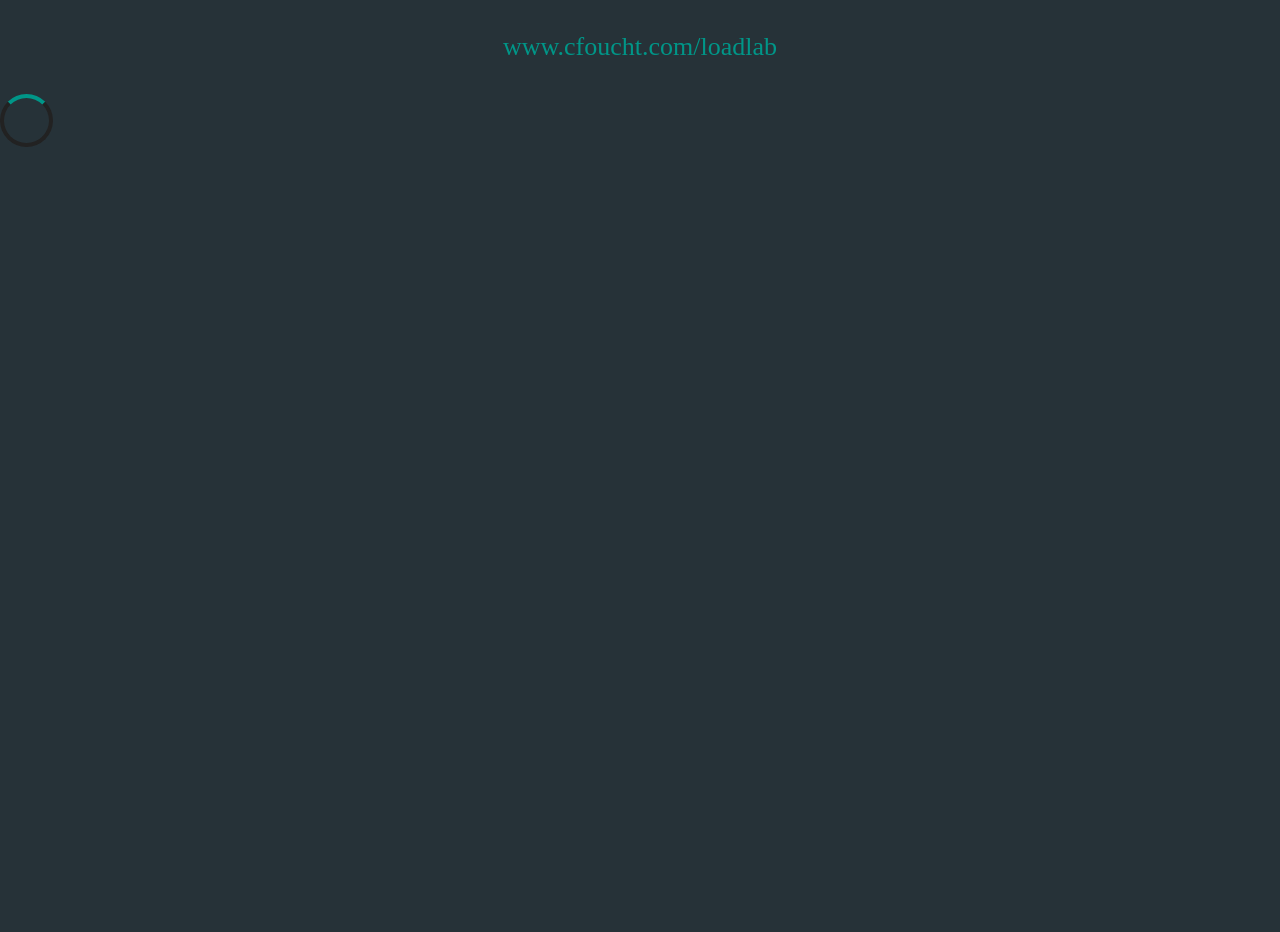
<file: public/l.html>
<!DOCTYPE html>
<html lang="en">
  <head>
    <meta charset="UTF-8" />
    <meta name="viewport" content="width=device-width, initial-scale=1.0" />
    <title>Document</title>
    <style>
      body {
        -webkit-box-sizing: border-box;
        box-sizing: border-box;
        background-color: #263238;
        height: 100vh;
        padding: 0;
        margin: 0;
      }

      .flexbox {
        display: -webkit-box;
        display: -ms-flexbox;
        display: flex;
        -ms-flex-wrap: wrap;
        flex-wrap: wrap;
      }
      .bt-spinner {
        width: 45px;
        height: 45px;
        border-radius: 50%;
        background-color: transparent;
        border: 4px solid #222;
        border-top-color: #009688;
        -webkit-animation: 1s spin linear infinite;
        animation: 1s spin linear infinite;
      }

      @-webkit-keyframes spin {
        from {
          -webkit-transform: rotate(0deg);
          transform: rotate(0deg);
        }
        to {
          -webkit-transform: rotate(360deg);
          transform: rotate(360deg);
        }
      }

      @keyframes spin {
        from {
          -webkit-transform: rotate(0deg);
          transform: rotate(0deg);
        }
        to {
          -webkit-transform: rotate(360deg);
          transform: rotate(360deg);
        }
      }

      a {
        color: #009688;
        display: block;
        text-align: center;
        font-size: 26px;
        text-decoration: none;
        cursor: pointer;
        margin: 2rem auto;
      }
    </style>
  </head>
  <body>
    <a href="http://cfoucht.com/loadlab" target="_blank">www.cfoucht.com/loadlab</a>

    <div class="flexbox">
      <!--  BORDER TOP SPINNER  -->
      <div>
        <div class="bt-spinner"></div>
      </div>
    </div>
  </body>
</html>
</file>
